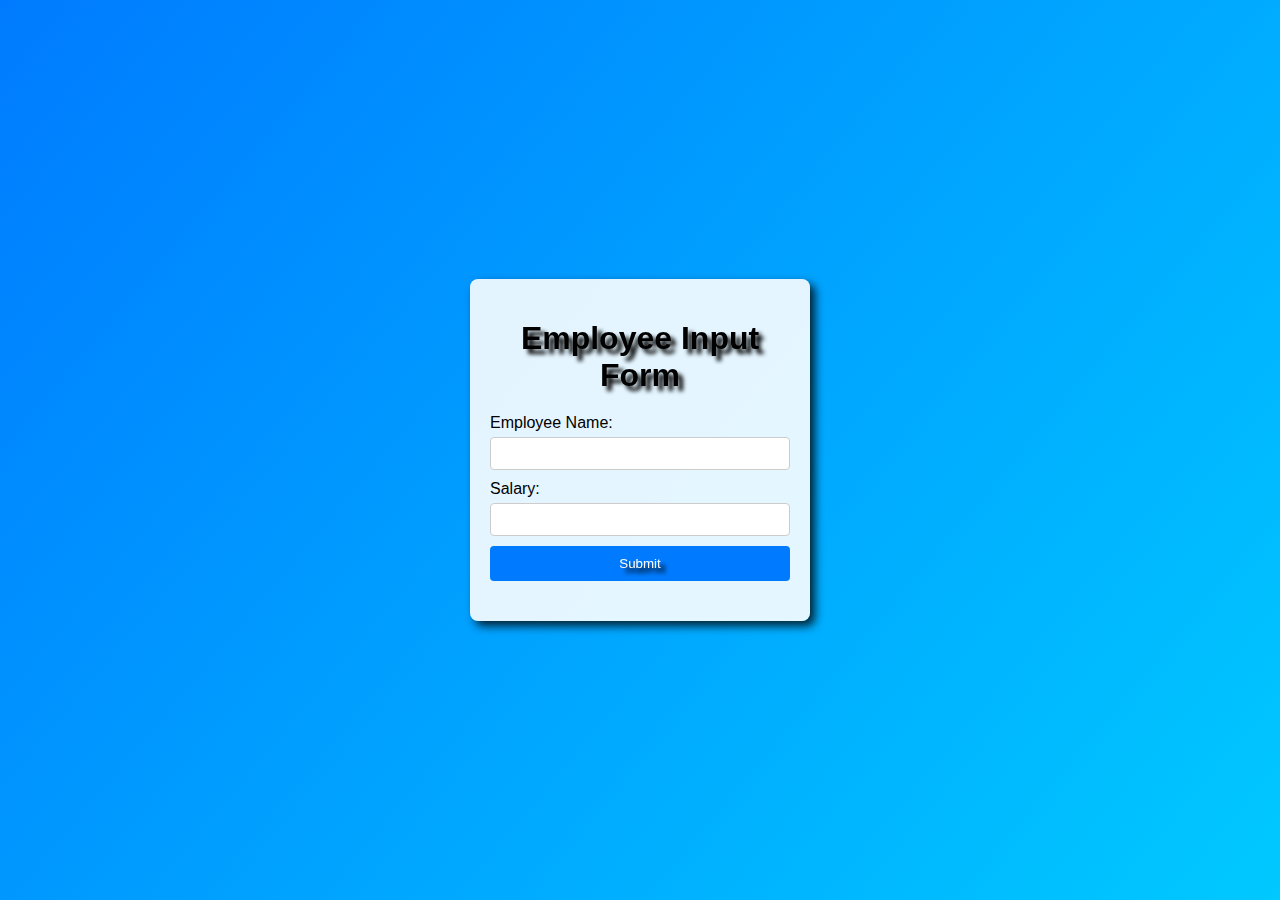
<file: Task 1/index.html>
<!DOCTYPE html>
<html lang="en">
<head>
    <meta charset="UTF-8">
    <meta name="viewport" content="width=device-width, initial-scale=1.0">
    <title>Form Input</title>
    <link rel="icon" href="https://pictures.pibig.info/uploads/posts/2023-04/1680895853_pictures-pibig-info-p-dokumenti-illyustratsiya-vkontakte-67.png">
    <link rel="stylesheet" href="./css/style.css">
</head>
<body>
    <div class="container">
        <h1>Employee Input Form</h1>
        <form id="employeeForm">
            <label for="name">Employee Name:</label>
            <input type="text" id="name" name="name" required>
            <label for="salary">Salary:</label>
            <input type="number" id="salary" name="salary" required>
            <button type="submit"><span id="btnText">Submit</span></button>
        </form>
        <div id="output"></div>
    </div>

    <!--  -->

    <script src="./js/app.js"></script>
</body>
</html>
</file>
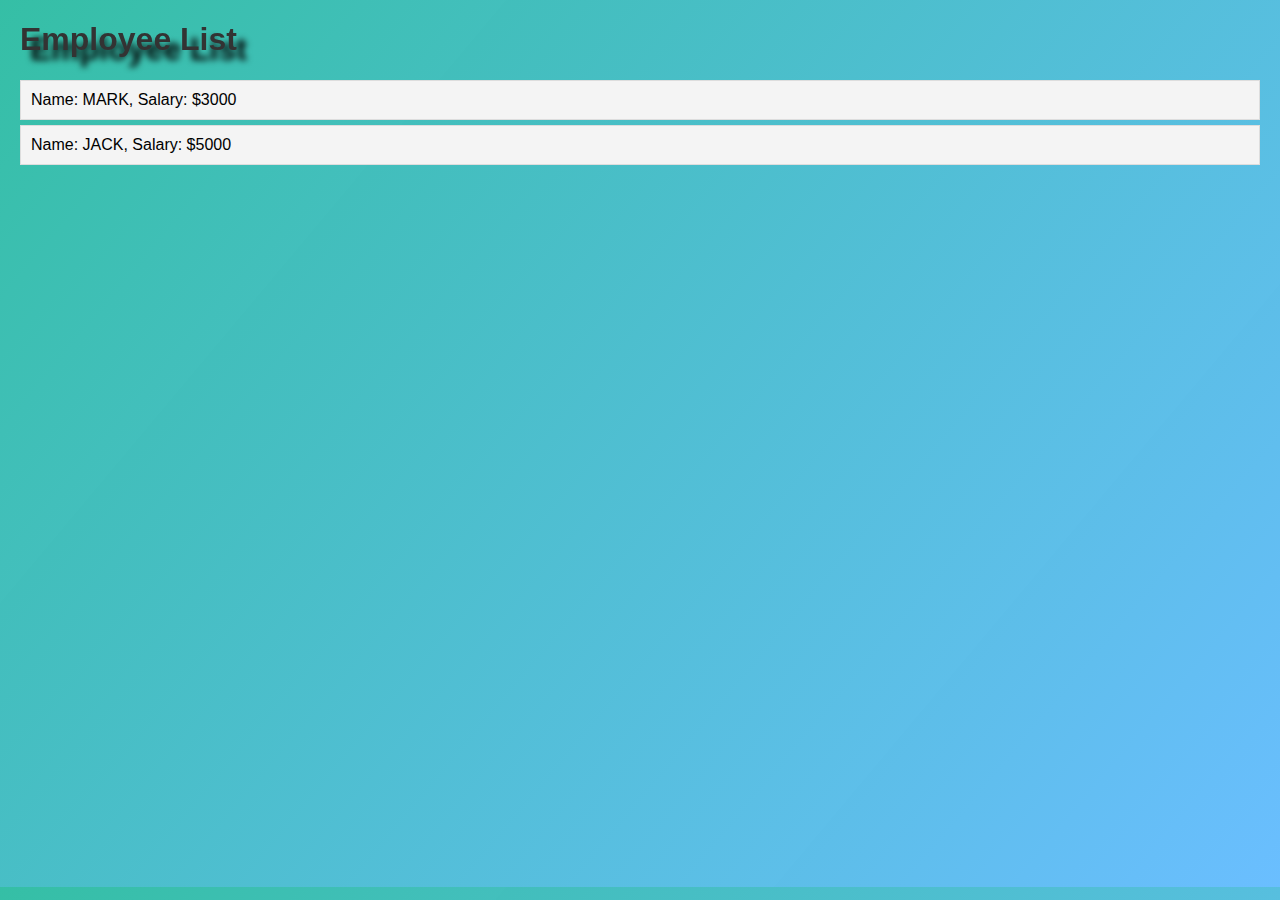
<file: Task 2/index.html>
<!DOCTYPE html>
<html lang="en">
<head>
    <meta charset="UTF-8">
    <meta name="viewport" content="width=device-width, initial-scale=1.0">
    <title>List</title>
    <link rel="icon" href="https://ddt-grad-tchudes.ru/images/doc/proverka/kopiya-logo-2.png">
    <link rel="stylesheet" href="./css/style.css">
</head>
<body>
    <h1>Employee List</h1>
    <ul id="employee-list"></ul>

    <!--  -->

    <script src="./js/app.js"></script>
</body>
</html>
</file>
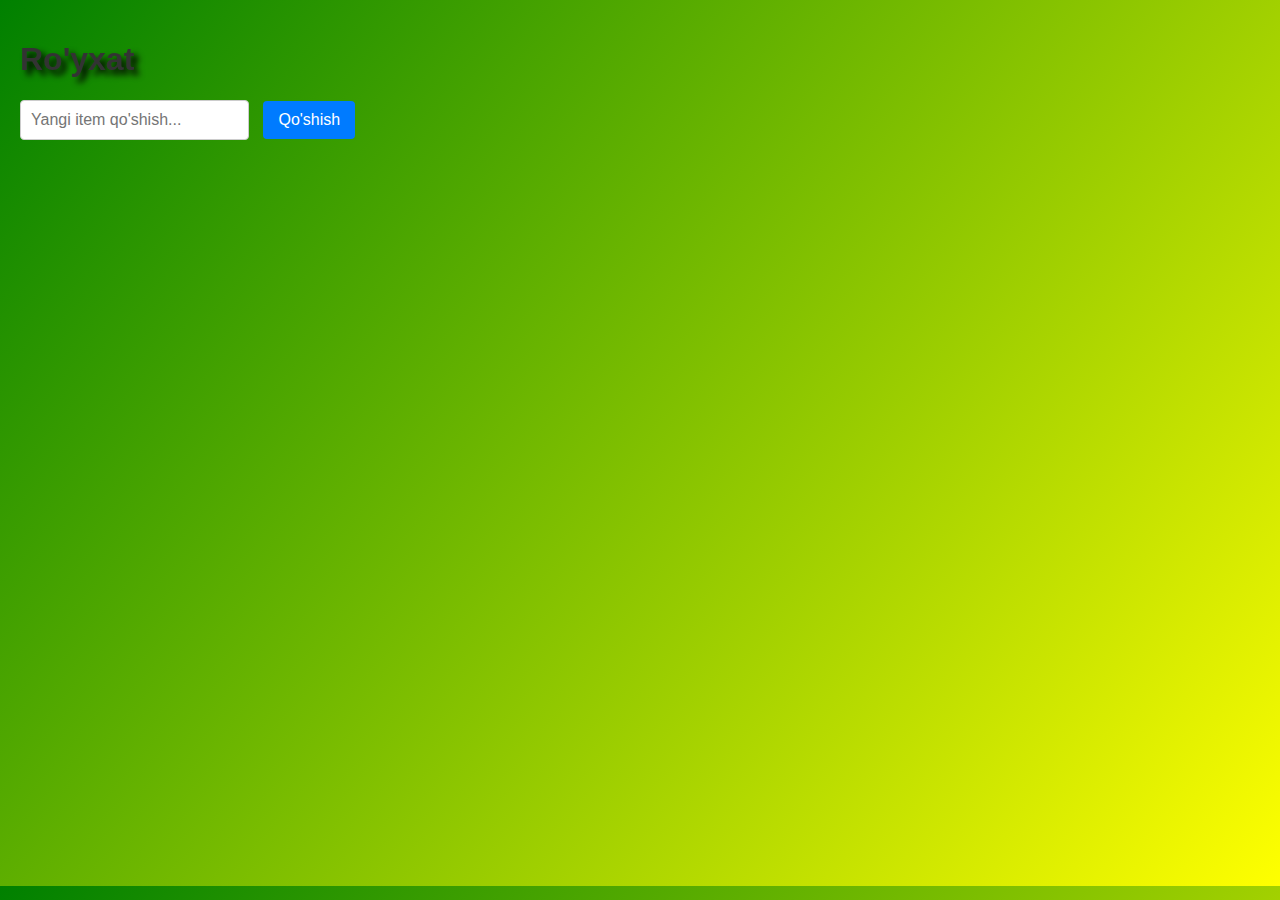
<file: Task 3/index.html>
<!DOCTYPE html>
<html lang="en">
<head>
    <meta charset="UTF-8">
    <meta name="viewport" content="width=device-width, initial-scale=1.0">
    <title>Table</title>
    <link rel="icon" href="https://papik.pro/uploads/posts/2023-03/1678741868_papik-pro-p-risunok-dokumenti-cherno-belii-22.png">
    <link rel="stylesheet" href="./css/style.css">
</head>
<body>
    <h1>Ro'yxat</h1>
    <ul id="itemList"></ul>

    <form id="itemForm">
        <input type="text" id="itemInput" placeholder="Yangi item qo'shish...">
        <button type="submit">Qo'shish</button>
    </form>

    <script src="./js/app.js"></script>
</body>
</html>
</file>
<file: Task 1/css/style.css>
body {
    height: 100vh;
    font-family: Arial, sans-serif;
    background: linear-gradient(130deg, #007BFF, #00C9FF);
    display: flex;
    justify-content: center;
    align-items: center;
    margin: 0;
}

.container {
    background-color: rgba(255, 255, 255, 0.893);
    padding: 20px;
    border-radius: 8px;
    box-shadow: 5px 5px 10px rgba(0, 0, 0, 0.8);
    width: 300px;
}

h1 {
    text-align: center;
    margin-bottom: 20px;
    filter: drop-shadow(5px 5px 2.3px #000);  
}

label {
    display: block;
    margin-bottom: 5px;
}

input {
    width: 94%;
    padding: 8px;
    margin-bottom: 10px;
    border: 1px solid #ccc;
    border-radius: 4px;
    transition:  ease-in-out 0.5s;
}

input:focus {
    box-shadow: 5px 5px 10px 2px #000;
}

button {
    width: 100%;
    padding: 10px;
    background-color: #007BFF;
    color: white;
    border: none;
    border-radius: 4px;
    cursor: pointer;
    transition: ease-out 0.2s;
}

button:active {
    background-color: #0056b3;
    box-shadow: inset 5px 5px 10px 2px #000;
}

span {
    filter: drop-shadow(5px 5px 2.3px #000);  
}

#output {
    margin-top: 20px;
    text-align: center;
}
</file>
<file: Task 2/css/style.css>
body {
    height: 94vh;
    font-family: Arial, sans-serif;
    margin: 20px;
    background: linear-gradient(130deg, rgba(0, 174, 142, 0.793), rgba(69, 174, 255, 0.799));
}

h1 {
    color: #333;
    filter: drop-shadow(10px 10px 3px #000);
}

ul {
    list-style-type: none;
    padding: 0;
}

li {
    background: #f4f4f4;
    margin: 5px 0;
    padding: 10px;
    border: 1px solid #ddd;
}
</file>
<file: Task 3/css/style.css>
body {
    height: 94vh;
    font-family: Arial, sans-serif;
    margin: 0;
    padding: 20px;
    background: linear-gradient(130deg, green, yellow);
}

h1 {
    color: #333;
    filter: drop-shadow(5px 5px 3px #000);
}

form {
    margin-bottom: 20px;
}

input {
    padding: 10px;
    font-size: 16px;
    border: 1px solid #ccc;
    border-radius: 4px;
    transition: ease-in-out 0.5s;
}

input:focus {
    box-shadow: 5px 5px 10px 3px #000;
}

button {
    padding: 10px 15px;
    font-size: 16px;
    color: #fff;
    background-color: #007bff;
    border: none;
    border-radius: 4px;
    cursor: pointer;
    margin-left: 10px;
    transition: ease-in-out 0.2s;
}

button:active {
    background-color: #0056b3;
    box-shadow: inset 5px 5px 15px 5px #000;
}

ul {
    list-style-type: none;
    padding: 0;
}

ul li {
    padding: 10px;
    background-color: #fff;
    margin-bottom: 5px;
    border: 1px solid #ccc;
    border-radius: 4px;
}
</file>
